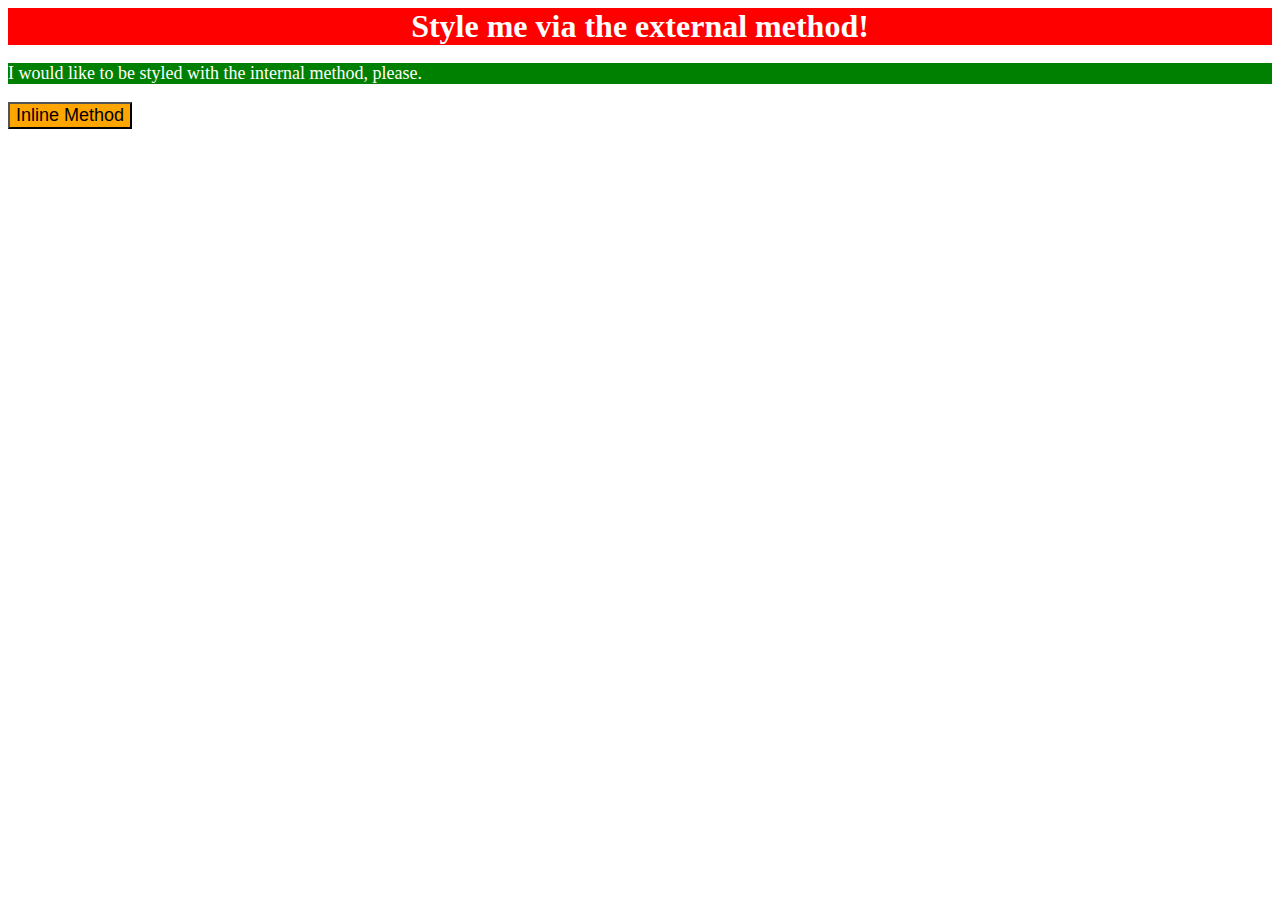
<file: foundations/01-css-methods/index.html>
<!DOCTYPE html>
<html lang="en">
  <head>
    <meta charset="UTF-8">
    <meta http-equiv="X-UA-Compatible" content="IE=edge">
    <meta name="viewport" content="width=device-width, initial-scale=1.0">
    <link rel="stylesheet" href="styles.css">
    <title>Methods for Adding CSS</title>
    <style>
      p
      {
        color: white;
        font-size: 18px;
        background-color: green;
      }
    </style>
  </head>
  <body>
    <div><b>Style me via the external method!</b></div>
    <p>I would like to be styled with the internal method, please.</p>
    <button style="background-color: orange; font-size: 18px;">Inline Method</button>
  </body>
</html>
</file>
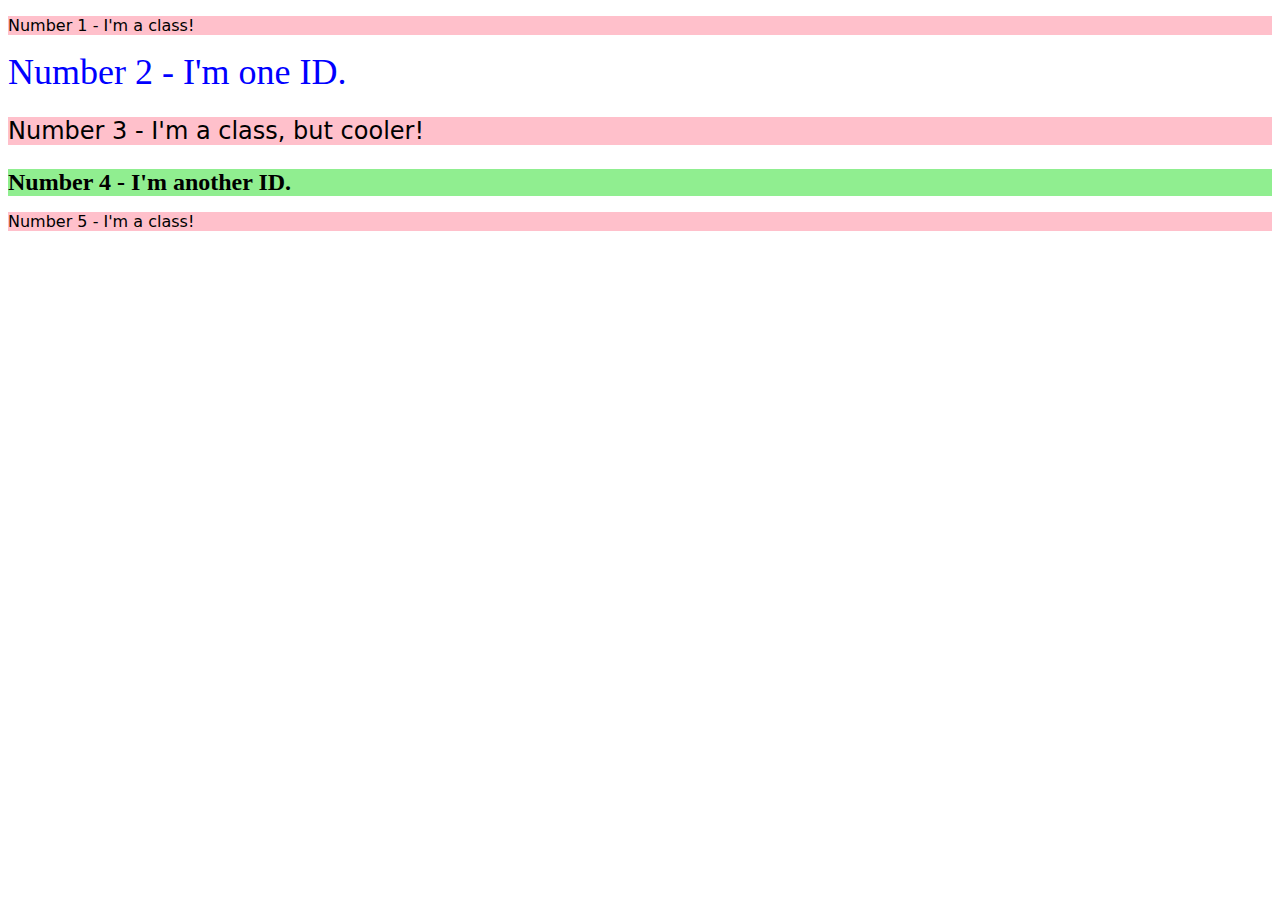
<file: foundations/02-class-id-selectors/index.html>
<!DOCTYPE html>
<html lang="en">
  <head>
    <meta charset="UTF-8">
    <meta http-equiv="X-UA-Compatible" content="IE=edge">
    <meta name="viewport" content="width=device-width, initial-scale=1.0">
    <title>Class and ID Selectors</title>
    <link rel="stylesheet" href="style.css">
  </head>
  <body>
    <p class="odd">Number 1 - I'm a class!</p>
    <div style="color: blue; font-size: 36px;">Number 2 - I'm one ID.</div>
    <p class="odd" style="font-size: 24px;">Number 3 - I'm a class, but cooler!</p>
    <div style="background-color: lightgreen; font-size: 24px; font-weight: bold;">Number 4 - I'm another ID.</div>
    <p class="odd">Number 5 - I'm a class!</p>
  </body>
</html>
</file>
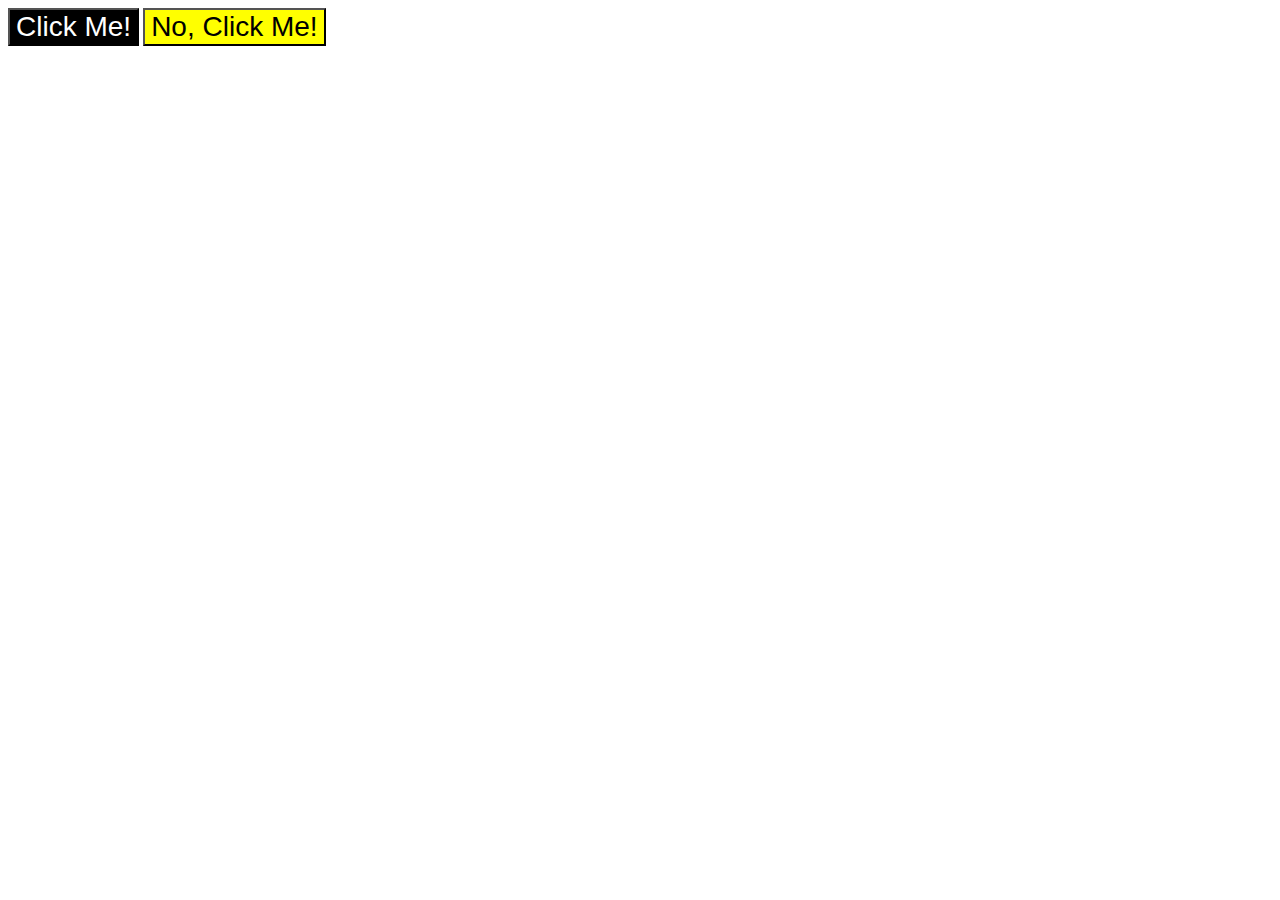
<file: foundations/03-grouping-selectors/index.html>
<!DOCTYPE html>
<html lang="en">
  <head>
    <meta charset="UTF-8">
    <meta http-equiv="X-UA-Compatible" content="IE=edge">
    <meta name="viewport" content="width=device-width, initial-scale=1.0">
    <title>Grouping Selectors</title>
    <link rel="stylesheet" href="style.css">
  </head>
  <body>
    <button class="first both">Click Me!</button>
    <button class="second both">No, Click Me!</button>
  </body>
</html>
</file>
<file: foundations/01-css-methods/styles.css>
div
{
    color: white;
    font-size: 32px;
    background-color: red;
    text-align: center;
}
</file>
<file: foundations/02-class-id-selectors/style.css>
.odd
{
    background-color: pink;
    font-family: Verdana, "DejaVu Sans", sans-serif;
}
</file>
<file: foundations/03-grouping-selectors/style.css>
.first
{
    background-color: black;
    color: white;
}

.second
{
    background-color: yellow;
}

.both
{
    font-size: 28px;
    font-family: "Helvetica", "Times New Roman", sans-serif;
}
</file>
